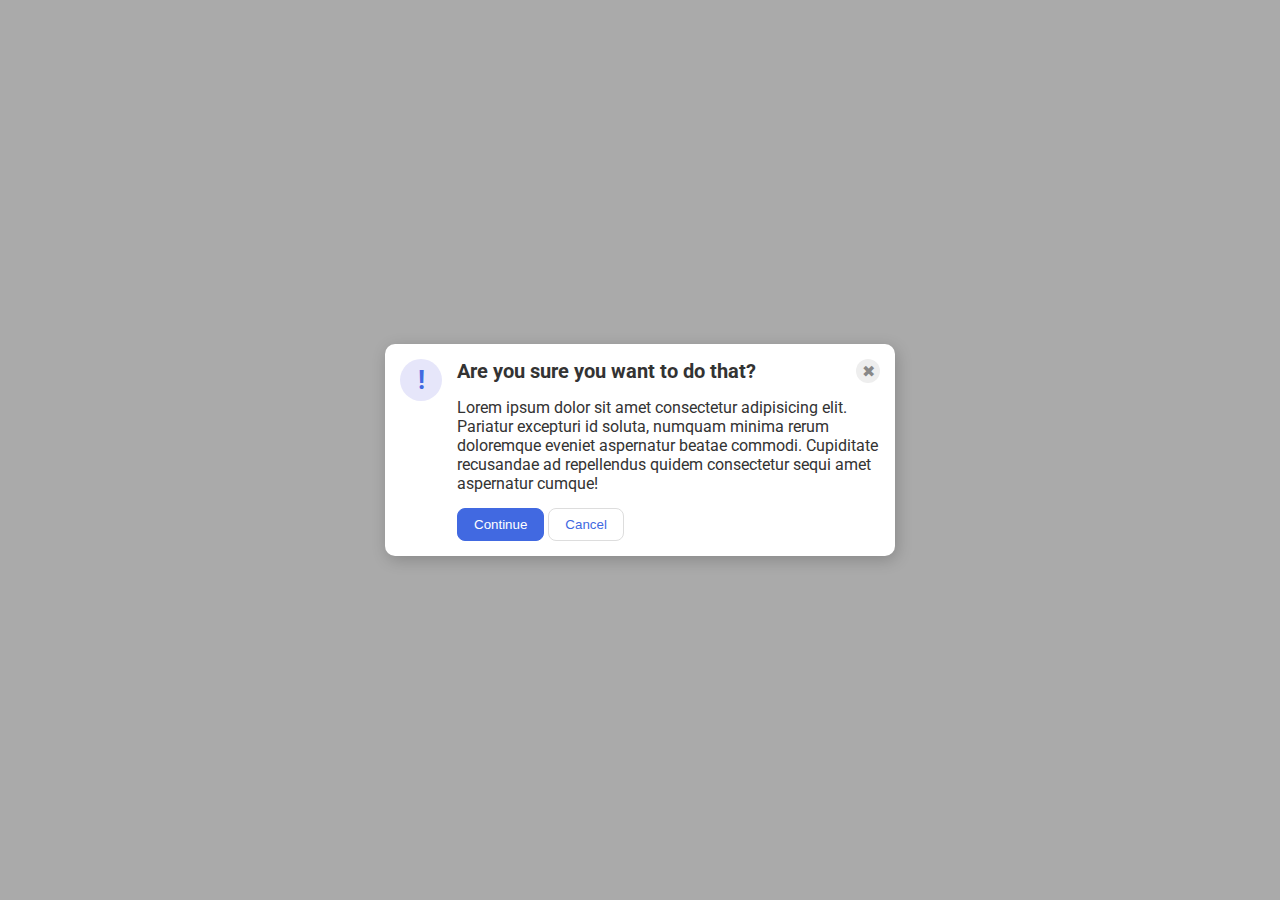
<file: flex/05-flex-modal/index.html>
<!DOCTYPE html>
<html lang="en">
  <head>
    <meta charset="UTF-8">
    <meta http-equiv="X-UA-Compatible" content="IE=edge">
    <meta name="viewport" content="width=device-width, initial-scale=1.0">
    <link rel="stylesheet" href="style.css">
    <title>Modal</title>
  </head>
  <body>
    <div class="modal">
      <div class="icon">!</div>
      <div class="content">
        <div class="headcontainer">
          <div class="header"><strong>Are you sure you want to do that?</strong></div>
          <div class="close-button">✖</div>
        </div>
        <div class="text">Lorem ipsum dolor sit amet consectetur adipisicing elit. Pariatur excepturi id soluta, numquam minima rerum doloremque eveniet aspernatur beatae commodi. Cupiditate recusandae ad repellendus quidem consectetur sequi amet aspernatur cumque!</div>
        <button class="continue">Continue</button>
        <button class="cancel">Cancel</button>
      </div>
    </div>
  </body>
</html>
</file>
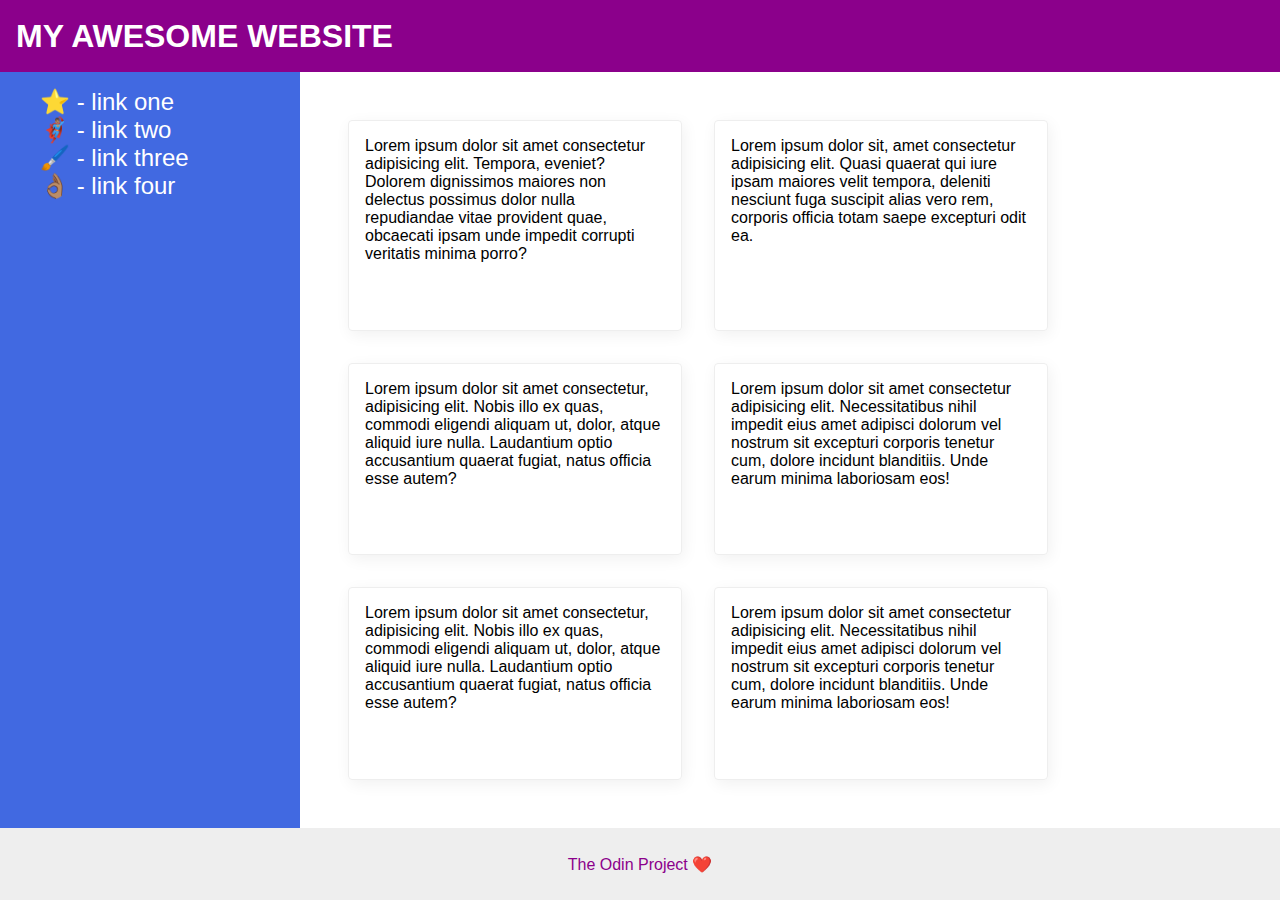
<file: flex/07-flex-layout-2/index.html>
<!DOCTYPE html>
<html lang="en">
  <head>
    <meta charset="UTF-8">
    <meta http-equiv="X-UA-Compatible" content="IE=edge">
    <meta name="viewport" content="width=device-width, initial-scale=1.0">
    <title>The Holy Grail</title>
    <link rel="stylesheet" href="style.css">
  </head>
  <body>
    <div class="header">
      MY AWESOME WEBSITE
    </div>
    <div class="content">
      <div class="sidebar">
        <ul>
          <li><a href="#">⭐ - link one</a></li>
          <li><a href="#">🦸🏽‍♂️ - link two</a></li>
          <li><a href="#">🖌️ - link three</a></li>
          <li><a href="#">👌🏽 - link four</a></li>
        </ul>
      </div>
      <div class="cards">
        <div class="card">Lorem ipsum dolor sit amet consectetur adipisicing elit. Tempora, eveniet? Dolorem dignissimos maiores non delectus possimus dolor nulla repudiandae vitae provident quae, obcaecati ipsam unde impedit corrupti veritatis minima porro?</div>
        <div class="card">Lorem ipsum dolor sit, amet consectetur adipisicing elit. Quasi quaerat qui iure ipsam maiores velit tempora, deleniti nesciunt fuga suscipit alias vero rem, corporis officia totam saepe excepturi odit ea.</div>
        <div class="card">Lorem ipsum dolor sit amet consectetur, adipisicing elit. Nobis illo ex quas, commodi eligendi aliquam ut, dolor, atque aliquid iure nulla. Laudantium optio accusantium quaerat fugiat, natus officia esse autem?</div>
        <div class="card">Lorem ipsum dolor sit amet consectetur adipisicing elit. Necessitatibus nihil impedit eius amet adipisci dolorum vel nostrum sit excepturi corporis tenetur cum, dolore incidunt blanditiis. Unde earum minima laboriosam eos!</div>
        <div class="card">Lorem ipsum dolor sit amet consectetur, adipisicing elit. Nobis illo ex quas, commodi eligendi aliquam ut, dolor, atque aliquid iure nulla. Laudantium optio accusantium quaerat fugiat, natus officia esse autem?</div>
        <div class="card">Lorem ipsum dolor sit amet consectetur adipisicing elit. Necessitatibus nihil impedit eius amet adipisci dolorum vel nostrum sit excepturi corporis tenetur cum, dolore incidunt blanditiis. Unde earum minima laboriosam eos!</div>
      </div>
    </div>
    <div class="footer">
      The Odin Project ❤️
    </div>
  </body>
</html>
</file>
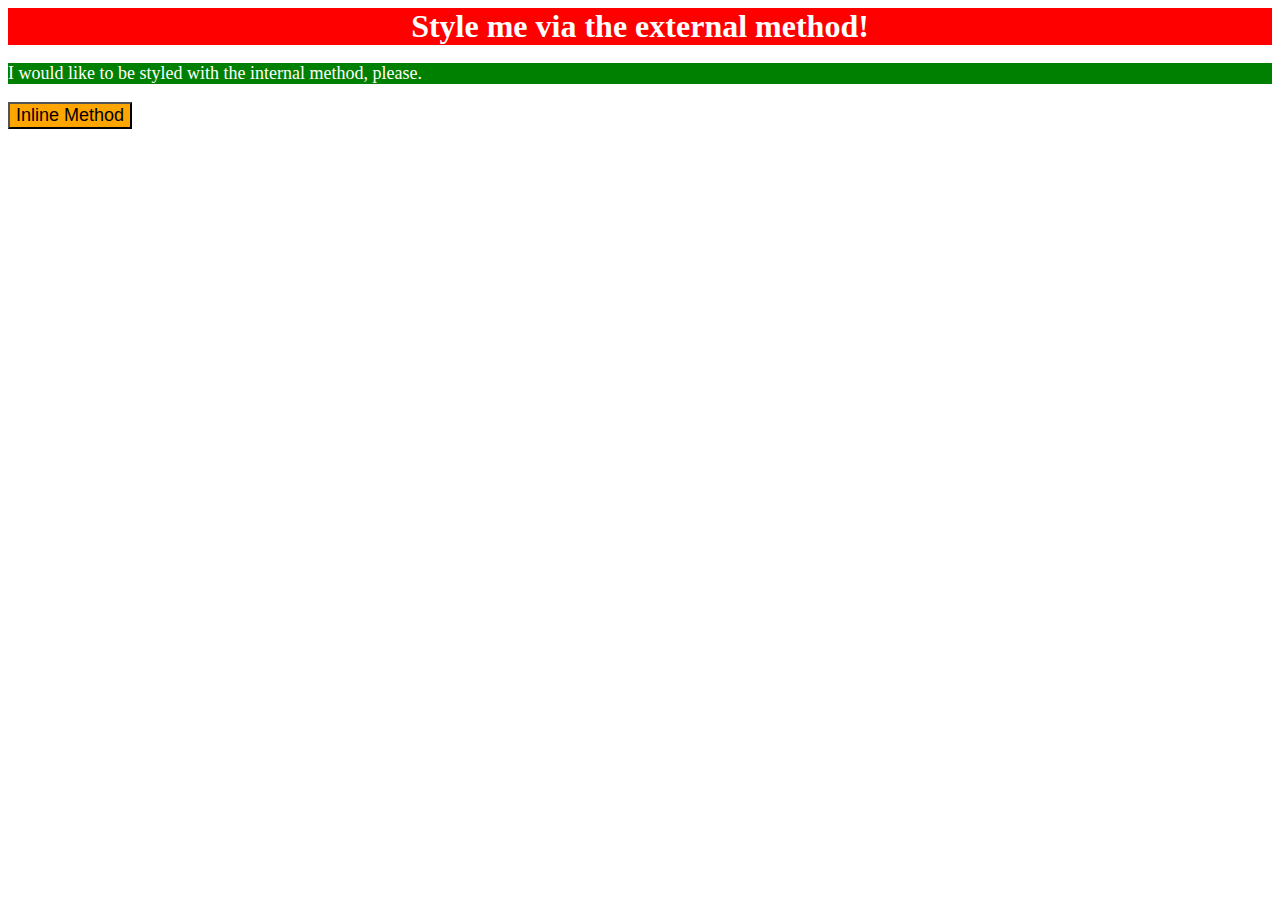
<file: foundations/01-css-methods/index.html>
<!DOCTYPE html>
<html lang="en">
  <head>
    <style>
      p {
        background-color: green;
        color: white;
        font-size: 18px;
      }
    </style>
    <link rel="stylesheet" href="styles.css">
    <meta charset="UTF-8">
    <meta http-equiv="X-UA-Compatible" content="IE=edge">
    <meta name="viewport" content="width=device-width, initial-scale=1.0">
    <title>Methods for Adding CSS</title>
  </head>
  <body>
    <div>Style me via the external method!</div>
    <p>I would like to be styled with the internal method, please.</p>
    <button style="background-color: orange; font-size: 18px;">Inline Method</button>
  </body>
</html>
</file>
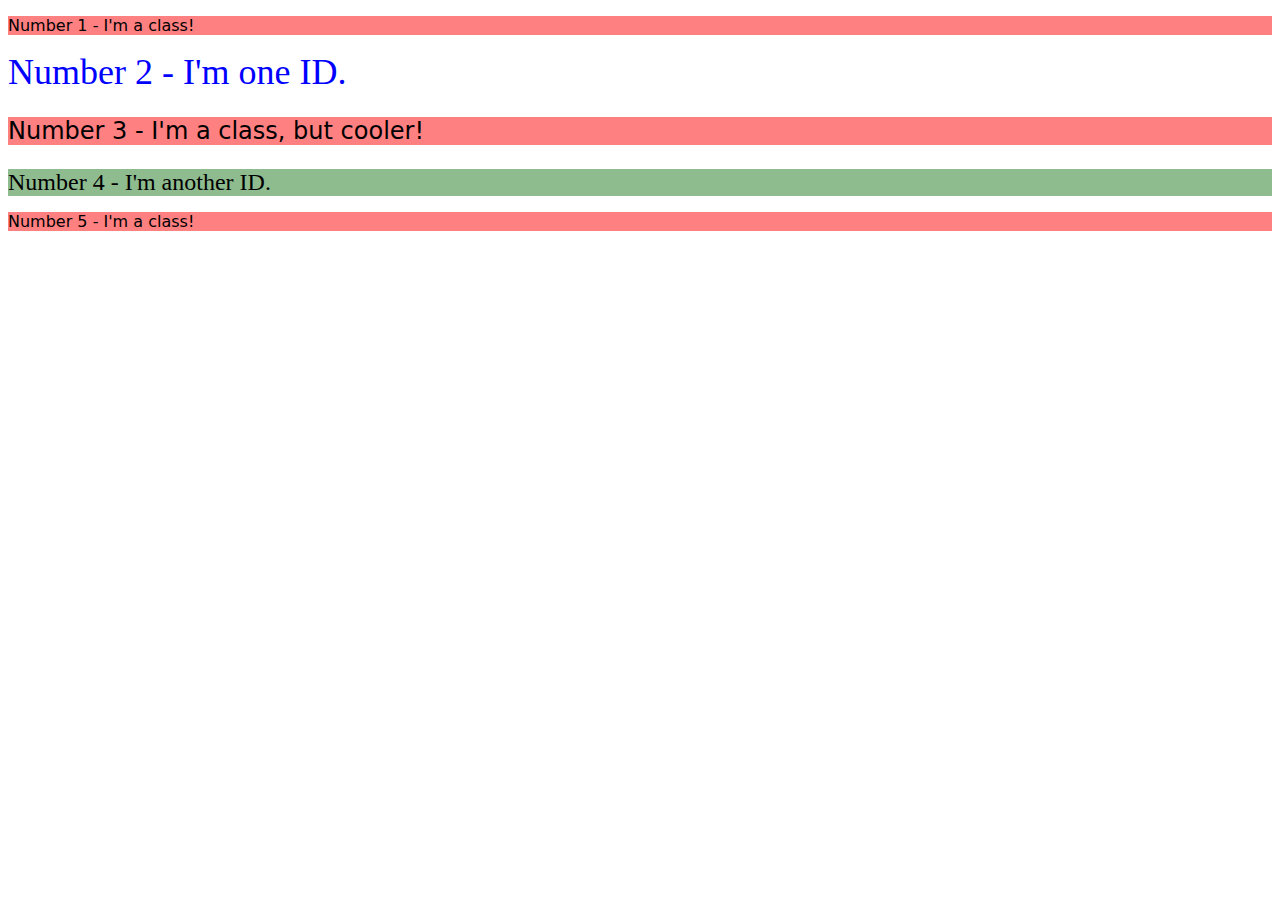
<file: foundations/02-class-id-selectors/index.html>
<!DOCTYPE html>
<html lang="en">
  <head>
    <meta charset="UTF-8">
    <meta http-equiv="X-UA-Compatible" content="IE=edge">
    <meta name="viewport" content="width=device-width, initial-scale=1.0">
    <title>Class and ID Selectors</title>
    <link rel="stylesheet" href="style.css">
  </head>
  <body>
    <p>Number 1 - I'm a class!</p>
    <div id="two">Number 2 - I'm one ID.</div>
    <p class="three">Number 3 - I'm a class, but cooler!</p>
    <div id="four">Number 4 - I'm another ID.</div>
    <p class="five">Number 5 - I'm a class!</p>
  </body>
</html>
</file>
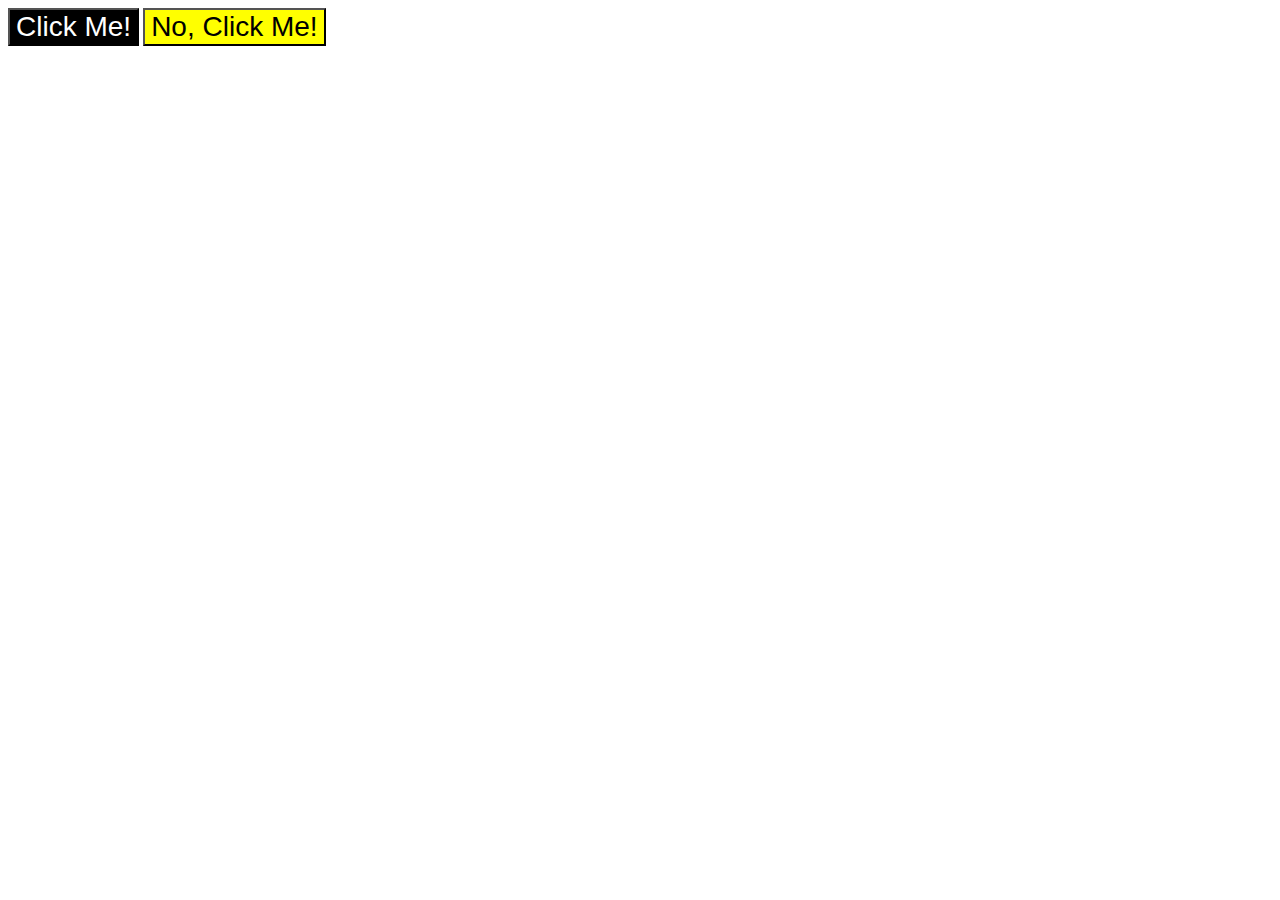
<file: foundations/03-grouping-selectors/index.html>
<!DOCTYPE html>
<html lang="en">
  <head>
    <meta charset="UTF-8">
    <meta http-equiv="X-UA-Compatible" content="IE=edge">
    <meta name="viewport" content="width=device-width, initial-scale=1.0">
    <title>Grouping Selectors</title>
    <link rel="stylesheet" href="style.css">
  </head>
  <body>
    <button class="one">Click Me!</button>
    <button class="two">No, Click Me!</button>
  </body>
</html>
</file>
<file: flex/05-flex-modal/style.css>
@import url('https://fonts.googleapis.com/css2?family=Roboto:wght@400;700&display=swap');

html, body {
  height: 100%;
}

body {
  font-family: Roboto, sans-serif;
  margin: 0;
  background: #aaa;
  color: #333;
  /* I'll give you this one for free lol */
  display: flex;
  align-items: center;
  justify-content: center;
}

.modal {
  background: white;
  width: 480px;
  border-radius: 10px;
  box-shadow: 2px 4px 16px rgba(0,0,0,.2);
  display: flex;
  padding: 15px;
  gap: 15px;
}

.icon {
  flex-shrink: 0;
}

.close-button {
  flex-shrink: 0;
}

.headcontainer {
  width: 100%;
  display: flex;
  justify-content: space-between;
}

.header {
  font-size: 20px;
}

.text {
  display: flex;
  width: 100%;
  padding: 15px 0px;
}

.icon {
  color: royalblue;
  font-size: 26px;
  font-weight: 700;
  background: lavender;
  width: 42px;
  height: 42px;
  border-radius: 50%;
  display: flex;
  align-items: center;
  justify-content: center;
}

.close-button {
  background: #eee;
  border-radius: 50%;
  color: #888;
  font-weight: 400;
  font-size: 16px;
  height: 24px;
  width: 24px;
  display: flex;
  align-items: center;
  justify-content: center;
}

button {
  padding: 8px 16px;
  border-radius: 8px;
}

button.continue {
  background: royalblue;
  border: 1px solid royalblue;
  color: white;
}

button.cancel {
  background: white;
  border: 1px solid #ddd;
  color: royalblue;
}
</file>
<file: flex/07-flex-layout-2/style.css>
body {
  font-family: -apple-system, BlinkMacSystemFont, 'Segoe UI', Roboto, Oxygen, Ubuntu, Cantarell, 'Open Sans', 'Helvetica Neue', sans-serif;
  margin: 0;
  min-height: 100vh;
  display: flex;
  flex-direction: column;
}

.header {
  height: 72px;
  background: darkmagenta;
  color: white;
  display: flex;
  align-items: center;
  font-size: 32px;
  font-weight: 900;
  padding-left: 16px;
}

.footer {
  height: 72px;
  background: #eee;
  color: darkmagenta;
  display: flex;
  justify-content: center;
  align-items: center;
}

.content {
  flex: 1;
  display: flex;
}

.sidebar {
  width: 300px;
  background: royalblue;
  flex-shrink: 0;
  display: flex;
}

.cards {
  display: flex;
  flex-wrap: wrap;
  padding: 32px;
}

.cards > div {
  width: 300px;
  margin: 16px;
  padding: 16px;
}

a {
  font-size: 24px;
  color: white;
  text-decoration: none;
}

ul {
  list-style: none;
}

.card {
  border: 1px solid #eee;
  box-shadow: 2px 4px 16px rgba(0,0,0,.06);
  border-radius: 4px;
}
</file>
<file: foundations/01-css-methods/styles.css>
div {
    background-color: red;
    color: white;
    font-size: 32px;
    text-align: center;
    font-weight: bold;
};
</file>
<file: foundations/02-class-id-selectors/style.css>
p {
    background-color: hsl(0, 100%, 75%);
    font-family: "Verdana", "DejaVu Sans", sans-serif;
}

#two {
    color: #0000ff;
    font-size: 36px;
}

.three {
    font-size: 24px;
}

#four {
    background-color:darkseagreen;
    font-size: 24px;
}
</file>
<file: foundations/03-grouping-selectors/style.css>
.one {
    background-color: black;
    color: white;
}

.two {
    background-color: yellow;
}

button {
    font-size: 28px;
    font-family: "Helvetica", "Times New Roman", sans-serif;
}
</file>
